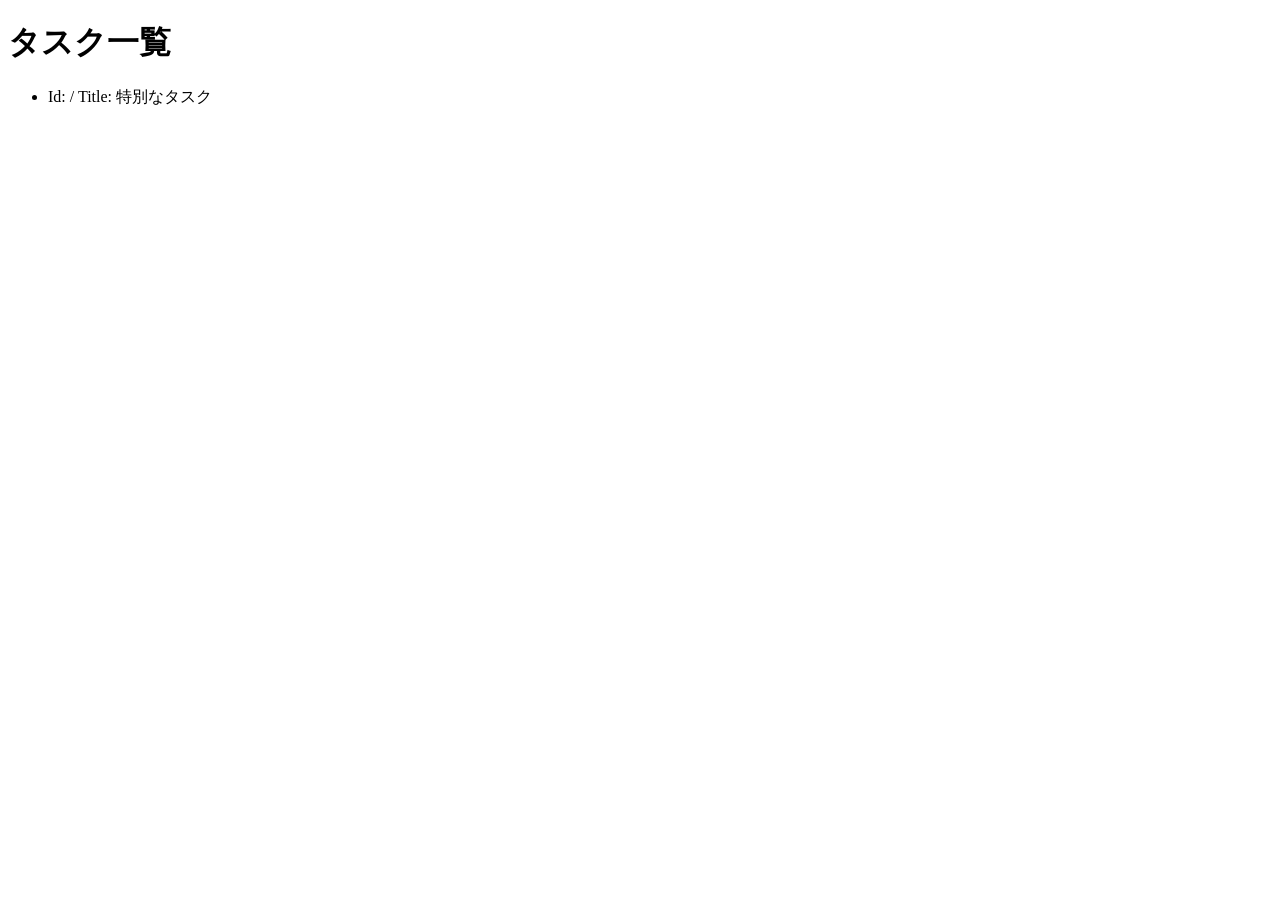
<file: backend/src/main/resources/templates/tasks-list.html>
<!DOCTYPE html>
<html xmlns:th="http://www.thymeleaf.org">

<head>
    <meta charset="UTF-8">
    <title>Task List</title>
</head>

<body>
    <h1>タスク一覧</h1>
    <ul>
        <li th:each="task : ${tasks}">
            Id: <span th:text="${task.id}"></span>
            / Title: <span th:text="${task.title}"></span>
            <span th:if="${task.id == 1}">
                特別なタスク
            </span>
        </li>
    </ul>
</body>

</html>
</file>
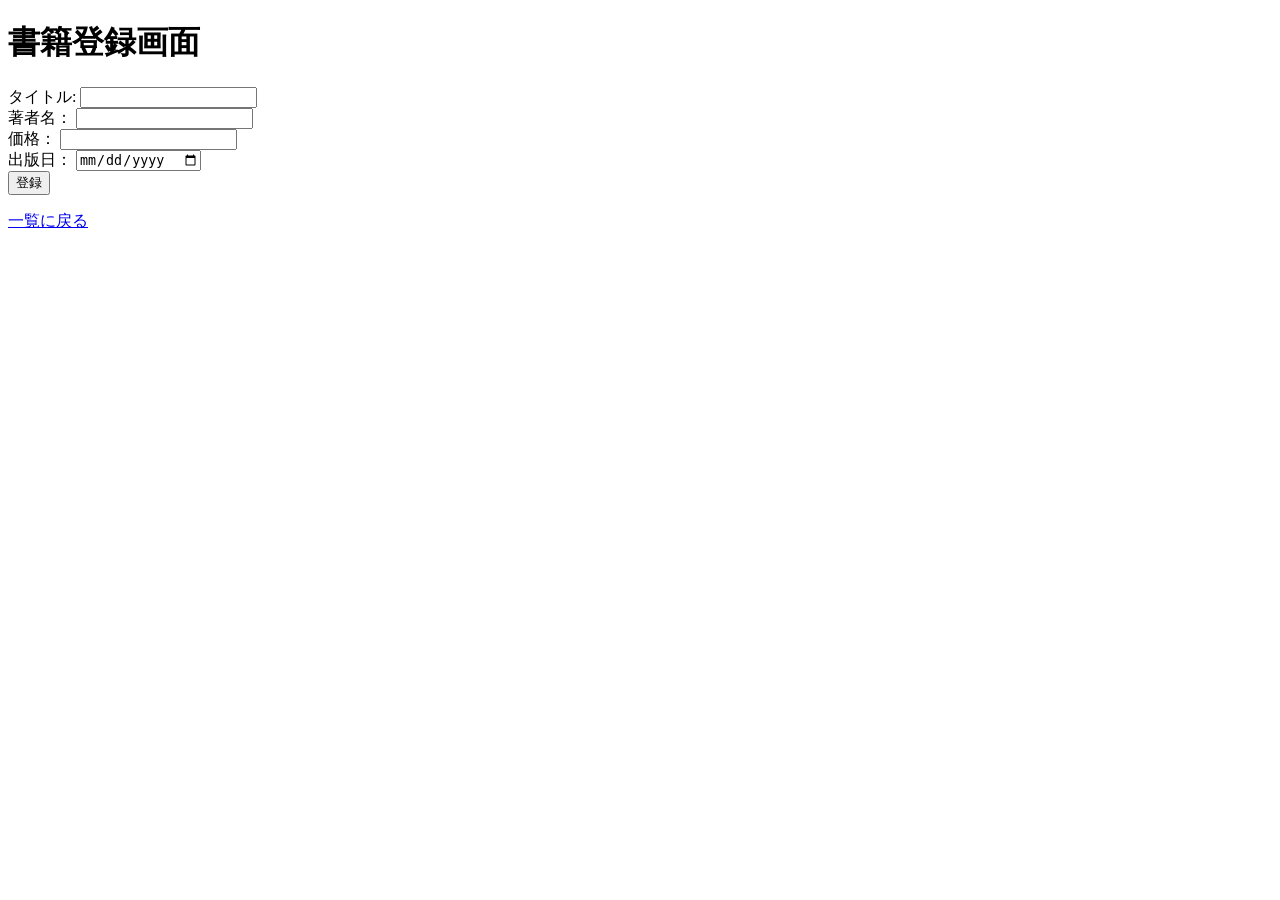
<file: backend/src/main/resources/templates/books/bookForm.html>
<!DOCTYPE html>
<html lang="ja">

<head>
    <meta charset="UTF-8">
    <title>書籍登録</title>
</head>

<body>
    <h1>書籍登録画面</h1>
    <form action="/books/insert" method="post">
        <div>
            <label>タイトル:</label>
            <input type="text" name="title">
        </div>
        <div>
            <label>著者名：</label>
            <input type="text" name="author">
        </div>
        <div>
            <label>価格：</label>
            <input type="text" name="price">
        </div>
        <div>
            <label>出版日：</label>
            <input type="date" name="publishedDate">
        </div>
        <button type="submit">登録</button>
        <p><a href="/books/bookList">一覧に戻る</a></p>
    </form>
</body>

</html>
</file>
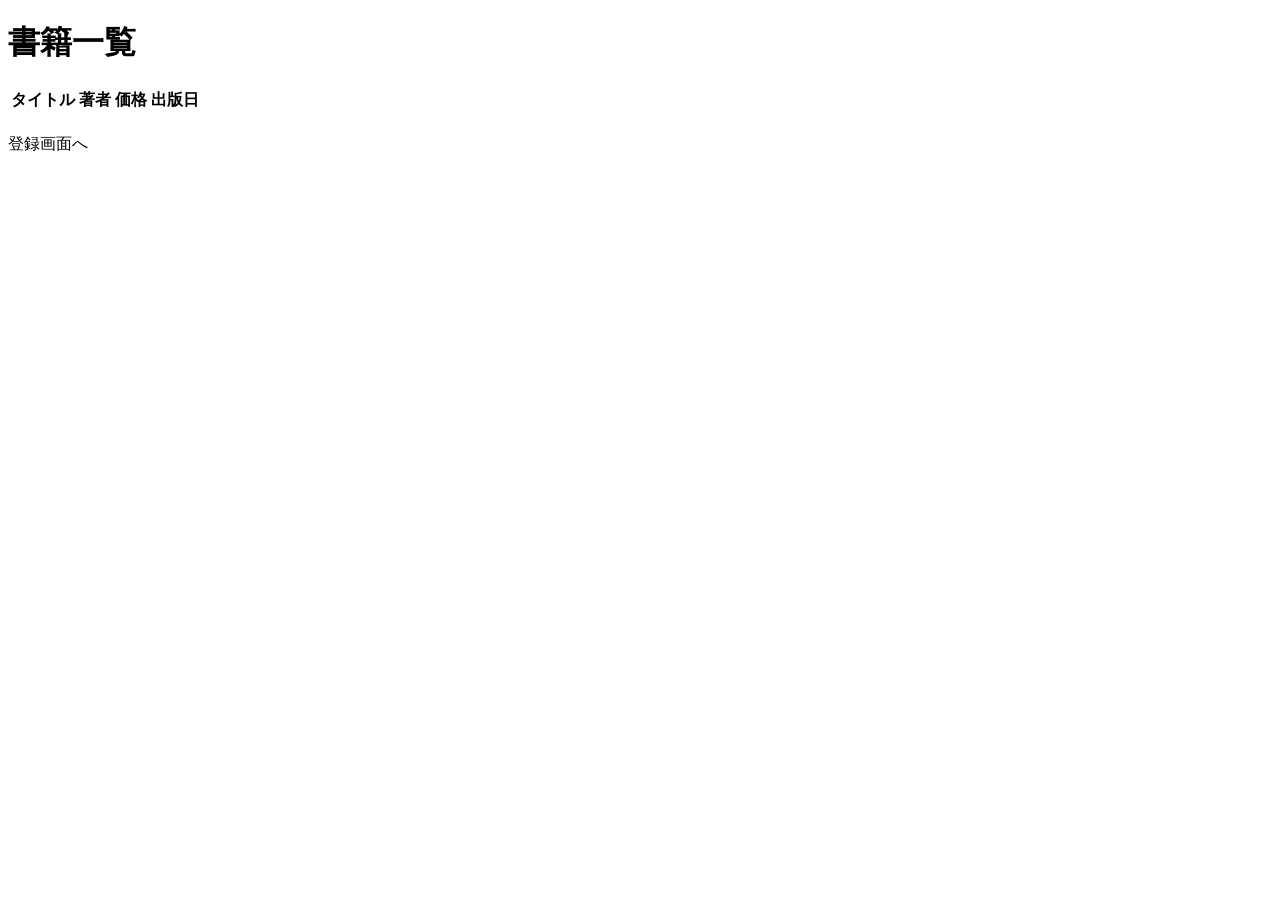
<file: backend/src/main/resources/templates/books/bookList.html>
<!DOCTYPE html>
<html>

<head>
    <meta charset="UTF-8">
    <title>書籍一覧画面</title>
</head>
<h1>書籍一覧</h1>
<table>
    <tr>
        <th>タイトル</th>
        <th>著者</th>
        <th>価格</th>
        <th>出版日</th>
    </tr>
    <tr th:each="book : ${books}">
        <td th:text="${book.title}"></td>
        <td th:text="${book.author}"></td>
        <td th:text="${#numbers.formatDecimal(book.price,0,'COMMA',0,'POINT')}"></td>
        <td th:text="${book.publishedDate}"></td>
    </tr>
</table>
<p><a th:href="@{/books/bookForm}">登録画面へ</a></p>

</html>
</file>
